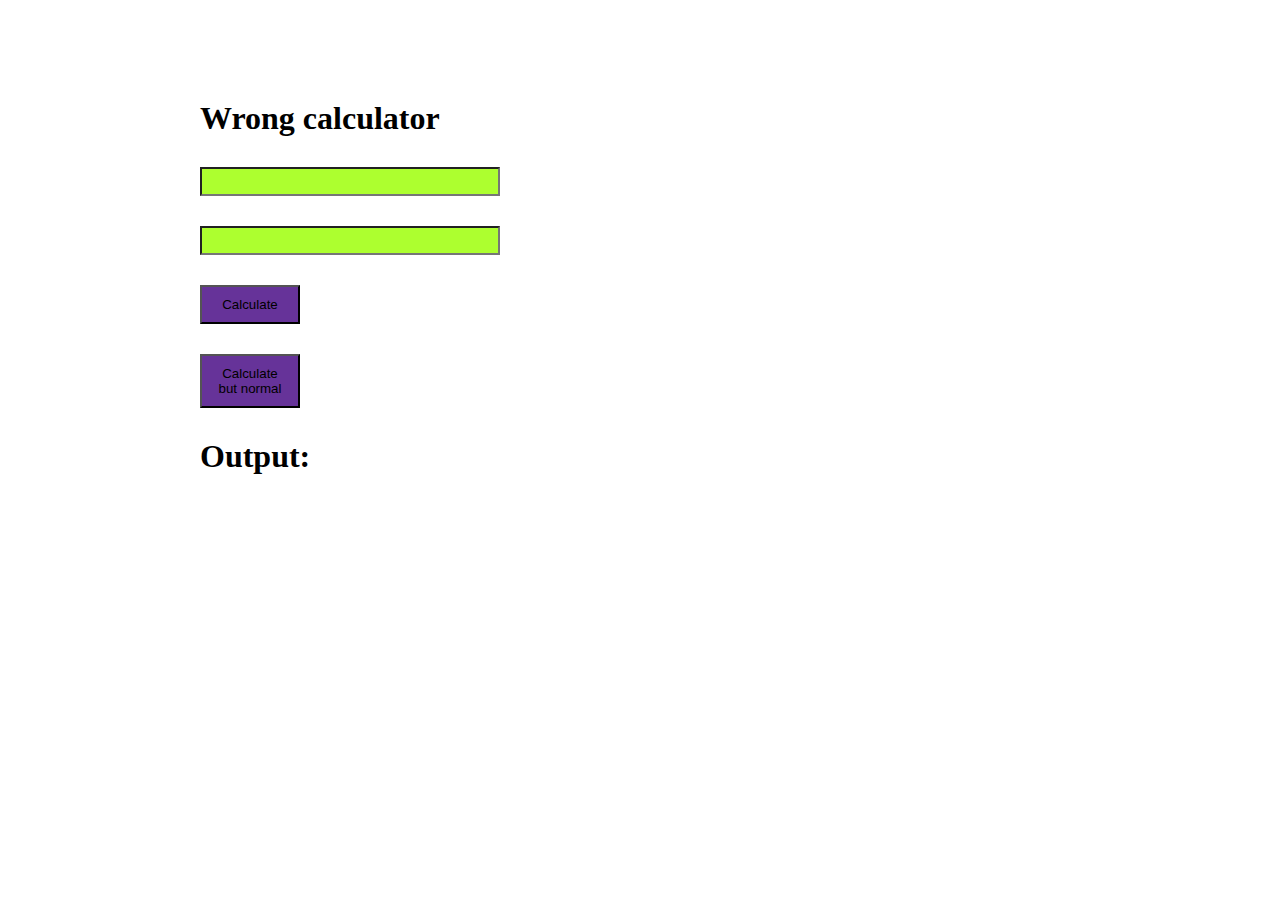
<file: index.html>
<!DOCTYPE html>
<html lang="en">
<head>
    <meta charset="UTF-8">
    <meta http-equiv="X-UA-Compatible" content="IE=edge">
    <meta name="viewport" content="width=device-width, initial-scale=1.0">
    <link rel="stylesheet" href="./style.css">
    <title>Document</title>
    
</head>
<body>
    <div class="container">
        <div class="wrap">
            <h1>Wrong calculator</h1>
            <input class="firstinput" type="number">
            <input class="secondinput" type="number">
            <button type="submit" class="calculates">Calculate</button>
            <button class="normal">Calculate but normal</button>
            <h1>Output:</h1>
            <div class="calculatevalues">
            </div>
            <div class="calculatevalues__normal">
            </div>
            
        </div>
    </div>





    <script src="./script.js"></script>
</body>
</html>
</file>
<file: style.css>
* {
  margin: 0;
  padding: 0;
  box-sizing: border-box;
}

.container {
  width: 80%;
}
.wrap {
  padding: 100px 200px;
  display: flex;
  flex-direction: column;
  row-gap: 30px;
  justify-content: start;
}

input {
  width: 300px;
  background-color: greenyellow;
  padding: 5px;
}
button {
  width: 100px;
  padding: 10px;
  background-color: rebeccapurple;
}
</file>
